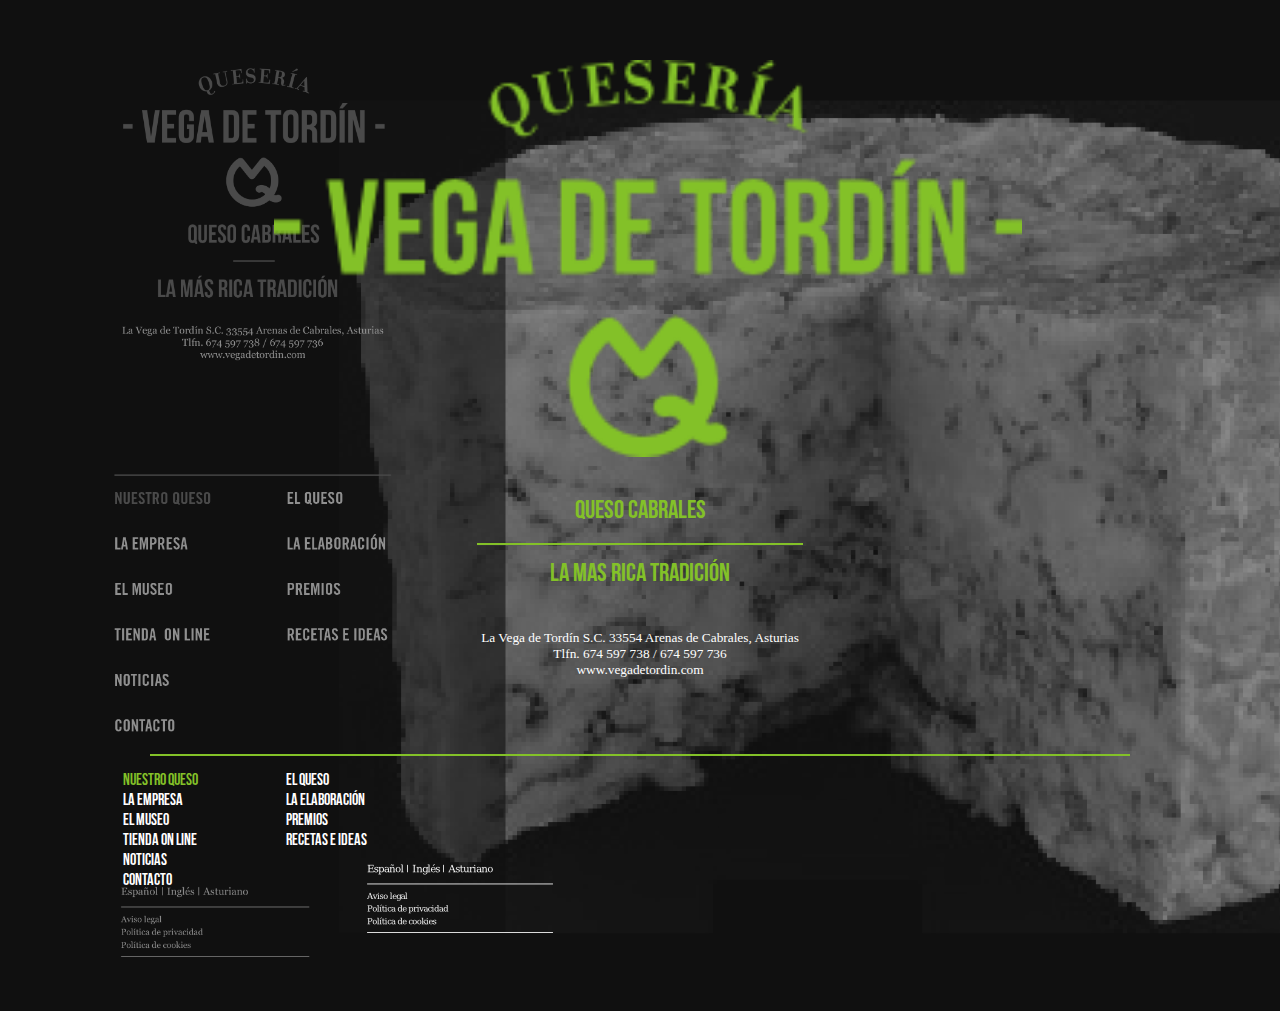
<file: index.html>
<!DOCTYPE html>
<html lang="en">
	<head>
		<meta charset="utf-8">

		<!-- Always force latest IE rendering engine (even in intranet) & Chrome Frame
		Remove this if you use the .htaccess -->
		<meta http-equiv="X-UA-Compatible" content="IE=edge,chrome=1">

		<title>Home</title>
		<meta name="description" content="">
		<meta name="author" content="coteraes">

		<meta name="viewport" content="width=device-width; initial-scale=1.0">

		<!-- Replace favicon.ico & apple-touch-icon.png in the root of your domain and delete these references -->
		<link rel="shortcut icon" href="/favicon.ico">
		<link rel="apple-touch-icon" href="/apple-touch-icon.png">

		<!-- Latest compiled and minified CSS -->
		<link rel="stylesheet" href="https://maxcdn.bootstrapcdn.com/bootstrap/3.3.6/css/bootstrap.min.css" integrity="sha384-1q8mTJOASx8j1Au+a5WDVnPi2lkFfwwEAa8hDDdjZlpLegxhjVME1fgjWPGmkzs7" crossorigin="anonymous">

		<!-- Latest compiled and minified JavaScript -->
		<script src="https://maxcdn.bootstrapcdn.com/bootstrap/3.3.6/js/bootstrap.min.js" integrity="sha384-0mSbJDEHialfmuBBQP6A4Qrprq5OVfW37PRR3j5ELqxss1yVqOtnepnHVP9aJ7xS" crossorigin="anonymous"></script>

		<link rel="stylesheet" href="css/estilos.css">

		<style>
		</style>

	</head>

	<body>
		<div class="container-fluid" id="micontainer">

			<div class="row-fluid">
				<div class="col-md-4" id="left_bar">
					<div class="row-fluid">
						<div class="span12" id="logo">
							<img src="imagenes/logo_p1.png" class="img-responsive" id="mig" width="58%">
						</div>

						<!--		<div class="clearfix"></div>   -->

						<div class="span12" id="lema">
							<p class="milema">
								Queso cabrales
							</p>
							<hr id="barra_lema"/>
							<p class="milema">
								La mas rica tradición
							</p>
						</div>

						<!--	    <div class="clearfix"></div> -->

						<!--		<div class="span12" id="direccion">    -->

						<p class="dir">
							La Vega de Tordín S.C. 33554 Arenas de Cabrales, Asturias
							<br />

							Tlfn. 674 597 738 / 674 597 736
							<br />
							www.vegadetordin.com
						</p>
						<!--		</div>   -->

						<br/>
						<br/>
						<br/>
						

						<hr id="largo"/>
						<!-- Barra separadora -->

						<!-- Barra navegación -->

						<div class="row-fluid" id="row_naw">

							<div class="span12">

								<div class="row-fluid">

									<div class="span5" id="nav1">
										<ul class="nav nav-pills nav-stacked">
											<li>
												<a href="index.html" class="activa">Nuestro Queso</a>
											</li>
											<li>
												<a href="empresa.html">La empresa</a>
											</li>
											<li>
												<a href="#">El museo</a>
											</li>
											<li>
												<a href="#">Tienda on line</a>
											</li>
											<li>
												<a href="#">Noticias</a>
											</li>
											<li>
												<a href="#">Contacto</a>
											</li>

										</ul>
									</div>
									<!-- Fin nav1 -->

									<div class="span5" id="nav2">
										<ul class="nav nav-pills nav-stacked">
											<li>
												<a href="elqueso.html">El queso</a>
											</li>
											<li>
												<a href="#">La elaboración</a>
											</li>
											<li>
												<a href="premios.html">Premios</a>
											</li>
											<li>
												<a href="#">Recetas e ideas</a>
											</li>

										</ul>
									</div><!-- Fin nav2 -->

								</div><!-- Fin row-fluid -->
							</div>
						</div><!-- Fin row_nav -->

						<!-- Fin barra navegación -->

						<div class="clearfix"></div>

						<br/>
						<br/>
						<br/>
						<br/>
						<br/>
						<br/>

						<div class="span12" id="pie">
							<img src="imagenes/pie_p1.png">
						</div>

					</div>
				</div>

				<div class="col-md-8" id="micontenido">
					<div class="row-fluid" id="interior">

					</div>
				</div>
			</div>

		</div>

		<!-- jQuery (necessary for Bootstrap's JavaScript plugins) -->
		<script src="https://ajax.googleapis.com/ajax/libs/jquery/1.11.3/jquery.min.js"></script>
		<!-- Include all compiled plugins (below), or include individual files as needed -->
		<script src="js/bootstrap.min.js"></script>
	</body>
</html>
</file>
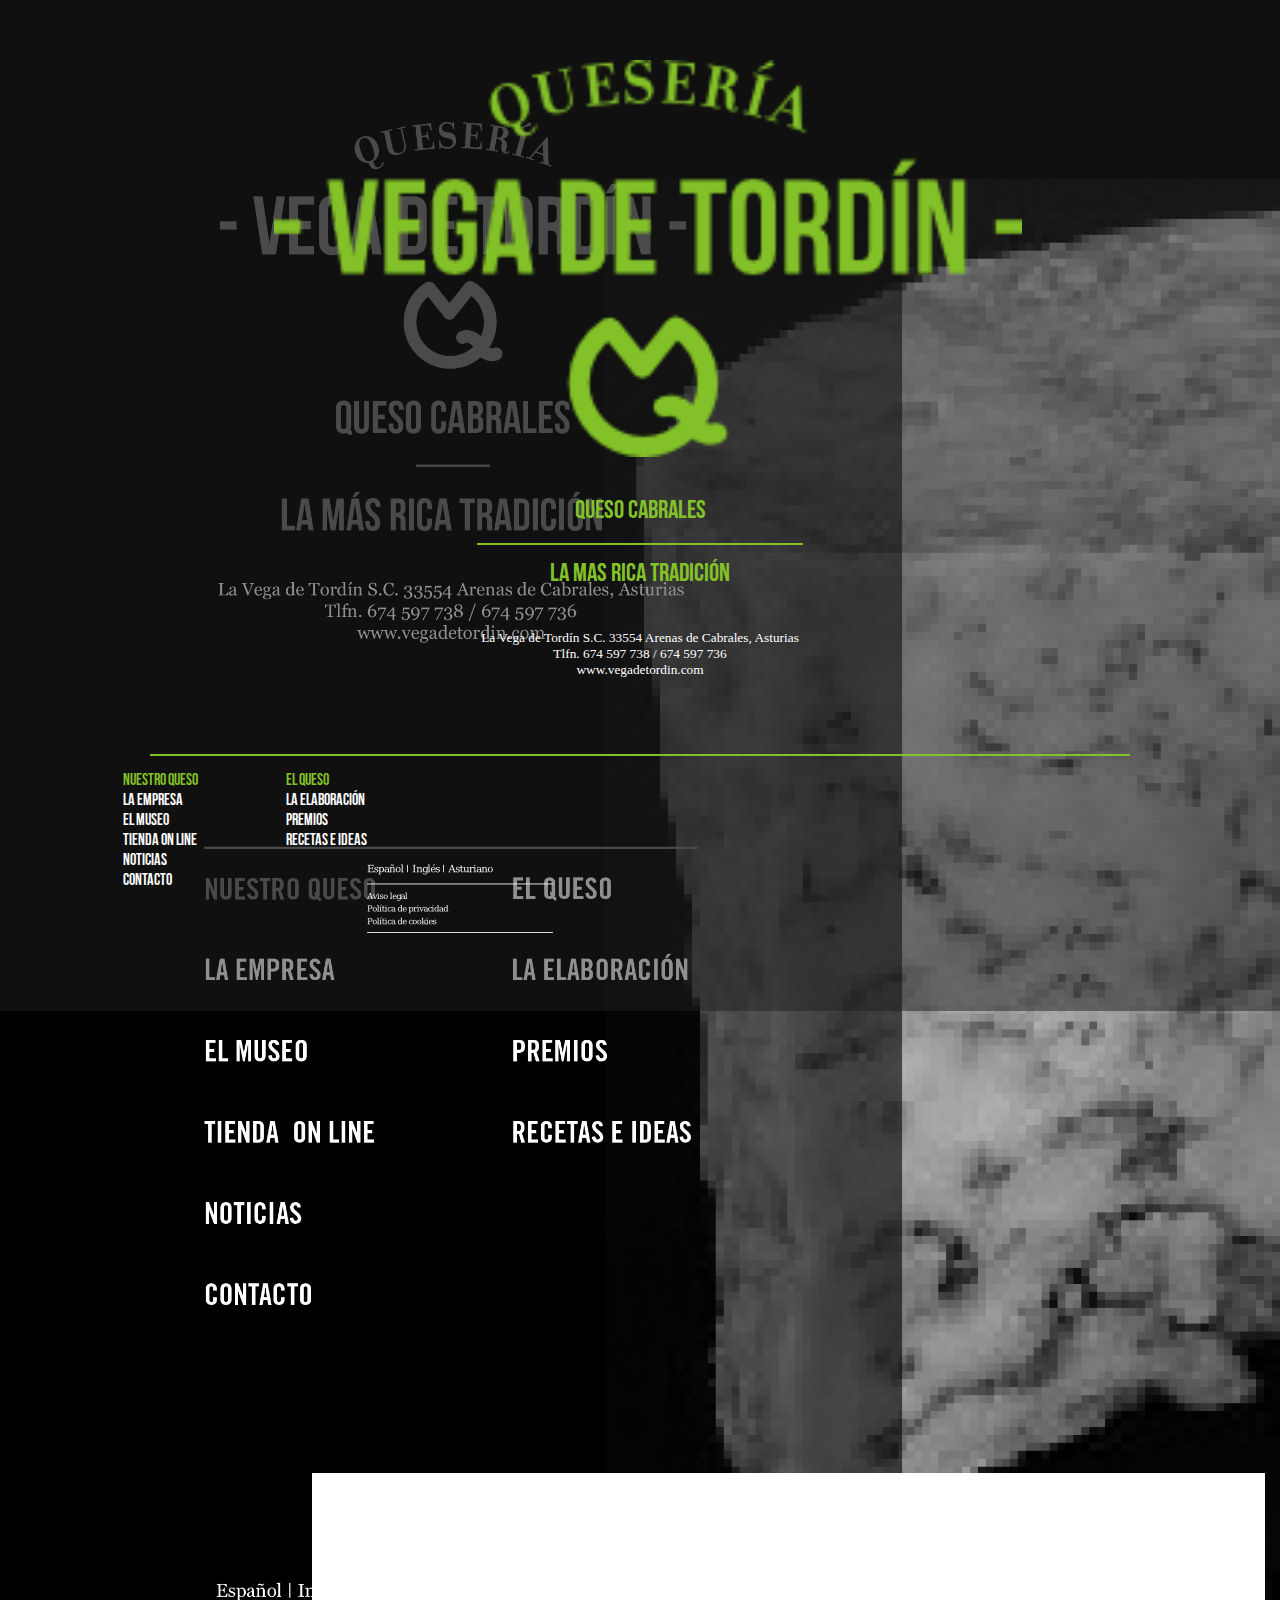
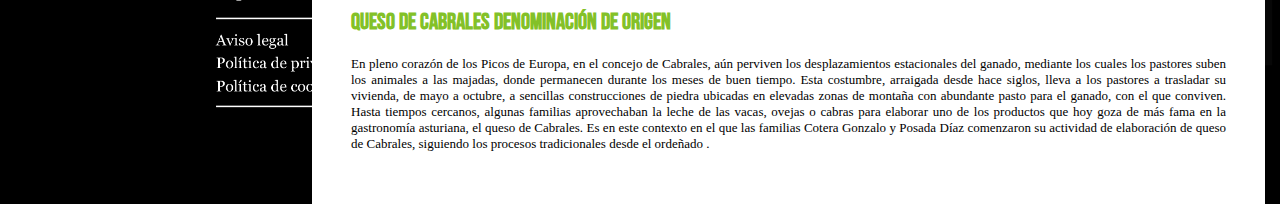
<file: elqueso.html>
<!DOCTYPE html>
<html lang="en">
	<head>
		<meta charset="utf-8">

		<!-- Always force latest IE rendering engine (even in intranet) & Chrome Frame
		Remove this if you use the .htaccess -->
		<meta http-equiv="X-UA-Compatible" content="IE=edge,chrome=1">

		<title>El queso</title>
		<meta name="description" content="">
		<meta name="author" content="coteraes">

		<meta name="viewport" content="width=device-width; initial-scale=1.0">

		<!-- Replace favicon.ico & apple-touch-icon.png in the root of your domain and delete these references -->
		<link rel="shortcut icon" href="/favicon.ico">
		<link rel="apple-touch-icon" href="/apple-touch-icon.png">

		<!-- Latest compiled and minified CSS -->
		<link rel="stylesheet" href="https://maxcdn.bootstrapcdn.com/bootstrap/3.3.6/css/bootstrap.min.css" integrity="sha384-1q8mTJOASx8j1Au+a5WDVnPi2lkFfwwEAa8hDDdjZlpLegxhjVME1fgjWPGmkzs7" crossorigin="anonymous">

		<!-- Latest compiled and minified JavaScript -->
		<script src="https://maxcdn.bootstrapcdn.com/bootstrap/3.3.6/js/bootstrap.min.js" integrity="sha384-0mSbJDEHialfmuBBQP6A4Qrprq5OVfW37PRR3j5ELqxss1yVqOtnepnHVP9aJ7xS" crossorigin="anonymous"></script>

		<link rel="stylesheet" href="css/estilos.css">

		<style>
		</style>

	</head>

	<body>
		<div class="container-fluid" id="micontainer">

			<div class="row-fluid">
				<div class="col-md-4" id="left_bar">
					<div class="row-fluid">
						<div class="span12" id="logo">
							<img src="imagenes/logo_p1.png" class="img-responsive" id="mig" width="58%">
						</div>

						<!--		<div class="clearfix"></div>   -->

						<div class="span12" id="lema">
							<p class="milema">
								Queso cabrales
							</p>
							<hr id="barra_lema"/>
							<p class="milema">
								La mas rica tradición
							</p>
						</div>

						<!--	    <div class="clearfix"></div> -->

						<!--		<div class="span12" id="direccion">    -->

						<p class="dir">
							La Vega de Tordín S.C. 33554 Arenas de Cabrales, Asturias
							<br />

							Tlfn. 674 597 738 / 674 597 736
							<br />
							www.vegadetordin.com
						</p>
						<!--		</div>   -->

						<br/>
						<br/>
						<br/>
					
						
						<hr id="largo"/>  <!-- Barra separadora -->
						
						<div class="row-fluid" id="row_naw">

							<div class="span12">

								<div class="row-fluid">

									<div class="span5" id="nav1">
										<ul class="nav nav-pills nav-stacked">
											<li>
												<a href="index.html" class="activa">Nuestro Queso</a>
											</li>
											<li>
												<a href="empresa.html">La empresa</a>
											</li>
											<li>
												<a href="#">El museo</a>
											</li>
											<li>
												<a href="#">Tienda on line</a>
											</li>
											<li>
												<a href="#">Noticias</a>
											</li>
											<li>
												<a href="#">Contacto</a>
											</li>

										</ul>
									</div>
									<!-- Fin nav1 -->

									<div class="span5" id="nav2">
										<ul class="nav nav-pills nav-stacked">
											<li>
												<a href="elqueso.html" class="activa">El queso</a>
											</li>
											<li>
												<a href="#">La elaboración</a>
											</li>
											<li>
												<a href="premios.html">Premios</a>
											</li>
											<li>
												<a href="#">Recetas e ideas</a>
											</li>

										</ul>
									</div><!-- Fin nav2 -->

								</div><!-- Fin row-fluid -->
							</div>
						</div><!-- Fin row_nav -->

						<div class="clearfix"></div>

						<br/>
						<br/>
						<br/>
						<br/>
						<br/>
						<br/>

						<div class="span12" id="pie">
							<img src="imagenes/pie_p1.png">
						</div>

					</div>
				</div>

				<div class="col-md-8" id="micontenido">
					<div class="row-fluid" id="interior">
						<div class="col-md-8" id="vacio"></div>
						<div class="col-md-8" id="informacion">
							<h2 class="titulo">Queso de cabrales denominación de origen</h2>
							<p id="infoqueso">
								En pleno corazón de los Picos de Europa, en el concejo de Cabrales, aún perviven los
								desplazamientos estacionales del ganado, mediante los cuales los pastores suben los
								animales a las majadas, donde permanecen durante los meses de buen tiempo. Esta
								costumbre, arraigada desde hace siglos, lleva a los pastores a trasladar su vivienda,
								de mayo a octubre, a sencillas construcciones de piedra ubicadas en elevadas zonas
								de montaña con abundante pasto para el ganado, con el que conviven. Hasta tiempos
								cercanos, algunas familias aprovechaban la leche de las vacas, ovejas o cabras para
								elaborar uno de los productos que hoy goza de más fama en la gastronomía asturiana,
								el queso de Cabrales. Es en este contexto en el que las familias Cotera Gonzalo y
								Posada Díaz comenzaron su actividad de elaboración de queso de Cabrales, siguiendo
								los procesos tradicionales desde el ordeñado .
							</p>
						</div>
					</div>
				</div>
			</div>

		</div>

		<!-- jQuery (necessary for Bootstrap's JavaScript plugins) -->
		<script src="https://ajax.googleapis.com/ajax/libs/jquery/1.11.3/jquery.min.js"></script>
		<!-- Include all compiled plugins (below), or include individual files as needed -->
		<script src="js/bootstrap.min.js"></script>
	</body>
</html>
</file>
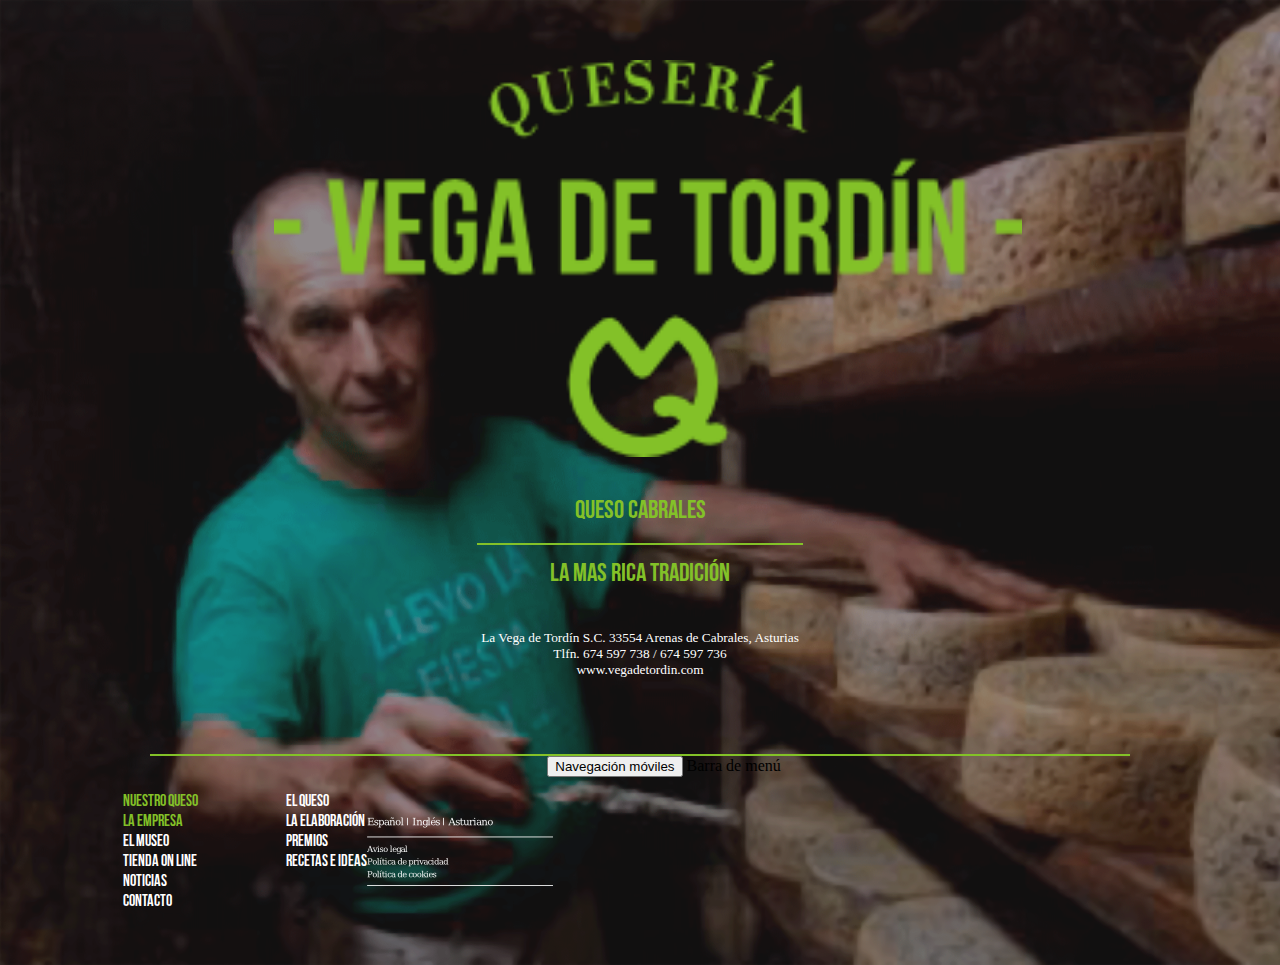
<file: empresa.html>
<!DOCTYPE html>
<html lang="en">
	<head>
		<meta charset="utf-8">

		<!-- Always force latest IE rendering engine (even in intranet) & Chrome Frame
		Remove this if you use the .htaccess -->
		<meta http-equiv="X-UA-Compatible" content="IE=edge,chrome=1">

		<title>La empresa</title>
		<meta name="description" content="">
		<meta name="author" content="coteraes">

		<meta name="viewport" content="width=device-width; initial-scale=1.0">

		<!-- Replace favicon.ico & apple-touch-icon.png in the root of your domain and delete these references -->
		<link rel="shortcut icon" href="/favicon.ico">
		<link rel="apple-touch-icon" href="/apple-touch-icon.png">

		<!-- Latest compiled and minified CSS -->
		<link rel="stylesheet" href="https://maxcdn.bootstrapcdn.com/bootstrap/3.3.6/css/bootstrap.min.css" integrity="sha384-1q8mTJOASx8j1Au+a5WDVnPi2lkFfwwEAa8hDDdjZlpLegxhjVME1fgjWPGmkzs7" crossorigin="anonymous">

		<!-- Latest compiled and minified JavaScript -->
		<script src="https://maxcdn.bootstrapcdn.com/bootstrap/3.3.6/js/bootstrap.min.js" integrity="sha384-0mSbJDEHialfmuBBQP6A4Qrprq5OVfW37PRR3j5ELqxss1yVqOtnepnHVP9aJ7xS" crossorigin="anonymous"></script>

		<link rel="stylesheet" href="css/estilos.css">

		<style>
			/* make sidebar nav vertical */

			@media (min-width: 768px) {
				.sidebar-nav .navbar .navbar-collapse {
					padding: 0;
					max-height: none;
				}
				.sidebar-nav .navbar ul {
					float: none;
				}

				.sidebar-nav .navbar li {
					float: none;
					display: block;
				}
				.sidebar-nav .navbar li a {
					padding-top: 12px;
					padding-bottom: 12px;
				}
				
				.siderbar-nav .navbar li a:focus{
					color: red !important;
				}
			}
			
			/*li.activa > a:hover {color:red !important;}*/
			li.activa > a {color:#83C128 !important;}
			li a{color:white !important;}

		</style>

	</head>

	<body id="p3">
		<div class="container-fluid" id="micontainer">

			<div class="row-fluid">
				<div class="col-md-4" id="left_bar">
					<div class="row-fluid">
						<div class="span12" id="logo">
							<img src="imagenes/logo_p1.png" class="img-responsive" id="mig" width="58%" >
						</div>

						<!--		<div class="clearfix"></div>   -->

						<div class="span12" id="lema">
							<p class="milema">
								Queso cabrales
							</p>
							<hr id="barra_lema"/>
							<p class="milema">
								La mas rica tradición
							</p>
						</div>

						<!--	    <div class="clearfix"></div> -->

						<!--		<div class="span12" id="direccion">    -->

						<p class="dir">
							La Vega de Tordín S.C. 33554 Arenas de Cabrales, Asturias
							<br />

							Tlfn. 674 597 738 / 674 597 736
							<br />
							www.vegadetordin.com
						</p>
						<!--		</div>   -->

						<br/>
						<br/>
						<br/>

						<hr id="largo"/>
						<!-- Barra separadora -->

						<!-- Barra navegación -->

						<div class="row-fluid" id="row_naw">

							<div class="span12">

								<div class="sidebar-nav" id="minavbar">

									<!-- Esta parte de la barra, recoge el icono para los móviles -->
									<div class="navbar navbar-default" role="navigation" >

										<div class="navbar-header">
											<button type="button" class="navbar-toggle" data-toggle="collapse" data-target=".sidebar-navbar-collapse">
												<span class="sr-only">Navegación móviles</span>
												<span class="icon-bar"></span><!-- barras que se ven en el dispositivo -->
												<span class="icon-bar"></span>
												<span class="icon-bar"></span>
											</button>
											<span class="visible-xs navbar-brand">Barra de menú</span><!-- Texto en movil -->
										</div>

										<div class="navbar-collapse collapse sidebar-navbar-collapse">
											<div  id="nav1">
												<ul class="nav navbar-nav">
													<li class="activa">
														<a href="index.html" >Nuestro Queso</a>
													</li>
													<li class="activa">
														<a href="empresa.html" >La empresa</a>
													</li>
													<li>
														<a href="#">El museo</a>
													</li>
													<li>
														<a href="#">Tienda on line</a>
													</li>
													<li>
														<a href="#">Noticias</a>
													</li>
													<li>
														<a href="#">Contacto</a>
													</li>
												</ul>
											</div>

											<div id="nav2">
												<ul class="nav navbar-nav">
													<li>
														<a href="elqueso.html">El queso</a>
													</li>
													<li>
														<a href="#">La elaboración</a>
													</li>
													<li>
														<a href="premios.html">Premios</a>
													</li>
													<li>
														<a href="#">Recetas e ideas</a>
													</li>

												</ul>
											</div>

										</div>

										<!-- Fin nav1 -->

									</div><!-- Fin row-fluid -->
								</div>
							</div><!-- Fin row_nav -->

							<!-- <div class="clearfix"></div> -->

							<br/>
							<br/>

							<div class="span12" id="pie">
								<img src="imagenes/pie_p1.png">
							</div>

						</div>
					</div>

					<div class="col-md-8" id="micontenido">

					</div>
				</div>

			</div>
		</div>

		<!-- jQuery (necessary for Bootstrap's JavaScript plugins) -->
		<script src="https://ajax.googleapis.com/ajax/libs/jquery/1.11.3/jquery.min.js"></script>
		<!-- Include all compiled plugins (below), or include individual files as needed -->
		<script src="js/bootstrap.min.js"></script>
	</body>
</html>
</file>
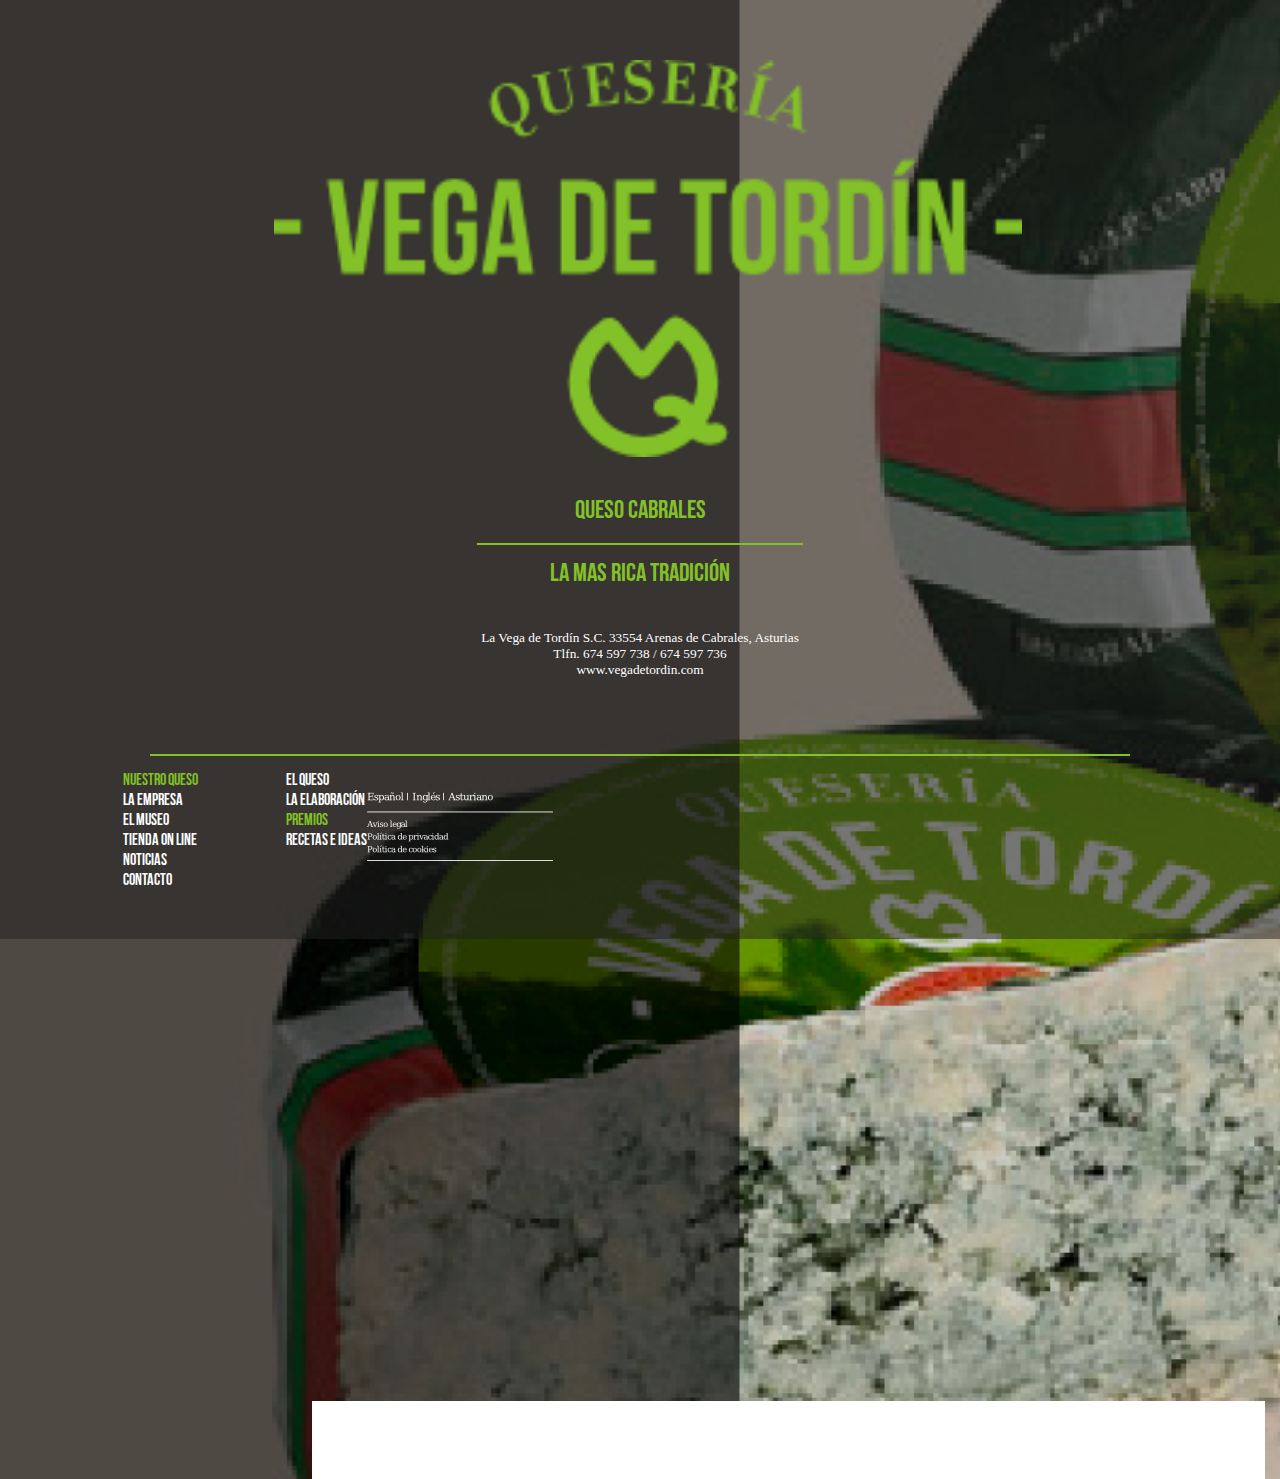
<file: premios.html>
<!DOCTYPE html>
<html lang="en">
	<head>
		<meta charset="utf-8">

		<!-- Always force latest IE rendering engine (even in intranet) & Chrome Frame
		Remove this if you use the .htaccess -->
		<meta http-equiv="X-UA-Compatible" content="IE=edge,chrome=1">

		<title>Premios</title>
		<meta name="description" content="">
		<meta name="author" content="coteraes">

		<meta name="viewport" content="width=device-width; initial-scale=1.0">

		<!-- Replace favicon.ico & apple-touch-icon.png in the root of your domain and delete these references -->
		<link rel="shortcut icon" href="/favicon.ico">
		<link rel="apple-touch-icon" href="/apple-touch-icon.png">

		<!-- Latest compiled and minified CSS -->
		<link rel="stylesheet" href="https://maxcdn.bootstrapcdn.com/bootstrap/3.3.6/css/bootstrap.min.css" integrity="sha384-1q8mTJOASx8j1Au+a5WDVnPi2lkFfwwEAa8hDDdjZlpLegxhjVME1fgjWPGmkzs7" crossorigin="anonymous">

		<!-- Latest compiled and minified JavaScript -->
		<script src="https://maxcdn.bootstrapcdn.com/bootstrap/3.3.6/js/bootstrap.min.js" integrity="sha384-0mSbJDEHialfmuBBQP6A4Qrprq5OVfW37PRR3j5ELqxss1yVqOtnepnHVP9aJ7xS" crossorigin="anonymous"></script>

		<link rel="stylesheet" href="css/estilos.css">

		<style>
		</style>

	</head>

	<body id="p5">
		<div class="container-fluid" id="micontainer">

			<div class="row-fluid">
				<div class="col-md-4" id="left_bar">
					<div class="row-fluid">
						<div class="span12" id="logo">
							<img src="imagenes/logo_p1.png" class="img-responsive" id="mig" width="58%">
						</div>

						<!--		<div class="clearfix"></div>   -->

						<div class="span12" id="lema">
							<p class="milema">
								Queso cabrales
							</p>
							<hr id="barra_lema"/>
							<p class="milema">
								La mas rica tradición
							</p>
						</div>

						<!--	    <div class="clearfix"></div> -->

						<!--		<div class="span12" id="direccion">    -->

						<p class="dir">
							La Vega de Tordín S.C. 33554 Arenas de Cabrales, Asturias
							<br />

							Tlfn. 674 597 738 / 674 597 736
							<br />
							www.vegadetordin.com
						</p>
						<!--		</div>   -->

						<br/>
						<br/>
						<br/>
						

						<hr id="largo"/>
					<div class="row-fluid" id="row_naw">

							<div class="span12">

								<div class="row-fluid">

									<div class="span5" id="nav1">
										<ul class="nav nav-pills nav-stacked">
											<li>
												<a href="index.html" class="activa">Nuestro Queso</a>
											</li>
											<li>
												<a href="empresa.html">La empresa</a>
											</li>
											<li>
												<a href="#">El museo</a>
											</li>
											<li>
												<a href="#">Tienda on line</a>
											</li>
											<li>
												<a href="#">Noticias</a>
											</li>
											<li>
												<a href="#">Contacto</a>
											</li>

										</ul>
									</div>
									<!-- Fin nav1 -->

									<div class="span5" id="nav2">
										<ul class="nav nav-pills nav-stacked">
											<li>
												<a href="elqueso.html" >El queso</a>
											</li>
											<li>
												<a href="#">La elaboración</a>
											</li>
											<li>
												<a href="premios.html" class="activa">Premios</a>
											</li>
											<li>
												<a href="#">Recetas e ideas</a>
											</li>

										</ul>
									</div><!-- Fin nav2 -->

								</div><!-- Fin row-fluid -->
							</div>
						</div><!-- Fin row_nav -->

						<div class="clearfix"></div>

						<br/>
						<br/>

						<div class="span12" id="pie">
							<img src="imagenes/pie_p1.png">
						</div>

					</div>
				</div>

				<div class="col-md-8" id="micontenido">
					<div class="row-fluid" id="interior">
						<div class="col-md-8" id="vacio"></div>
						<div class="col-md-8" id="informacion">

						</div>
					</div>
				</div>
			</div>

		</div>

		<!-- jQuery (necessary for Bootstrap's JavaScript plugins) -->
		<script src="https://ajax.googleapis.com/ajax/libs/jquery/1.11.3/jquery.min.js"></script>
		<!-- Include all compiled plugins (below), or include individual files as needed -->
		<script src="js/bootstrap.min.js"></script>
	</body>
</html>
</file>
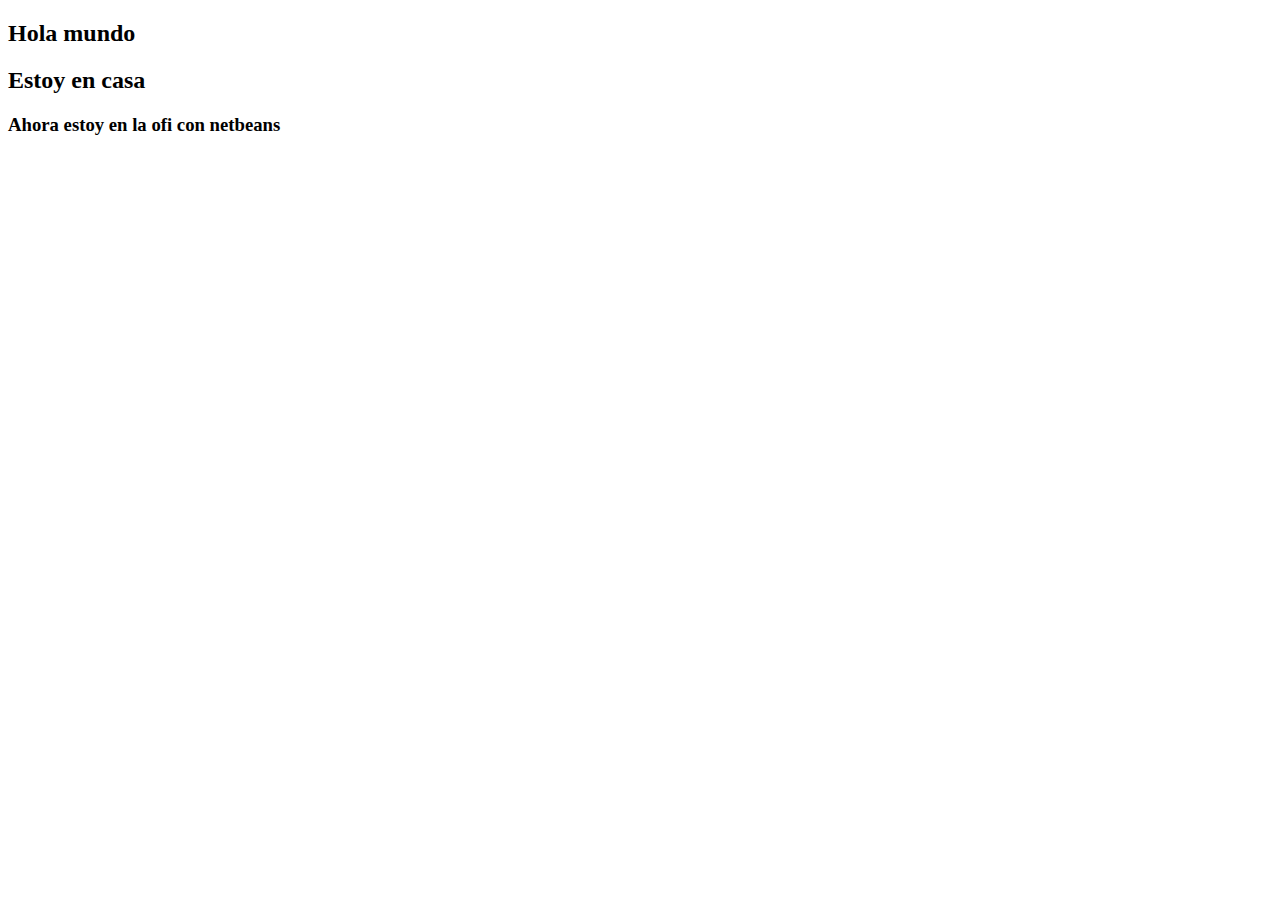
<file: pruebagit.html>
<!DOCTYPE html>
<html>
	<head>
		<title>Prueba Git</title>
	</head>
	<body>
		<h2>Hola mundo</h2>
		<h2>Estoy en casa</h2>
                <h3>Ahora estoy en la ofi con netbeans</h3>
	</body>
</html>
</file>
<file: css/estilos.css>
body {
	background-color: black;
	background-image: url('../imagenes/p1_bn.jpg');
	background-repeat: no-repeat;
	background-size: cover;
	padding: 0;
	margin: 0 auto;
}

#p3 {
	background-image: url('../imagenes/fondoP3.png');
}
#p5 {
	background-image: url('../imagenes/fondo_quesos.png');
}

@font-face {
	font-family: BebasNeue;
	src: url('../fonts/bebas-neue/BebasNeue.otf');
}

h1, li {
	font-family: BebasNeue;
	color: #83c128;
}

.milema {
	font-family: BebasNeue;
	color: #83c128;
	text-align: center;
	font-size: 160%;
	line-height: 0.4;
}

.titulo {
	font-family: BebasNeue;
	color: #83c128;
	text-align: left;
	font-size: 1.75em;
	padding-top: 3.5em;
}

hr {
	background-color: #83c128;
	color: #83c128;
	height: 2px;
	width: 75%;
	border: 0;
}

#barra_lema {
	margin-top:1em;
	width: 25%;
}

#largo {
	margin-bottom: 0;
}

#micontainer {
	height: 100%;
	min-height: 100%;
	margin: -15;
}

#micontenido {
	min-height: 100%;
	height: 100%;
	/*background-color: rgba(100,15,15,0.3);*/
	margin: 0 15px;
}

#left_bar {
	background-color: rgba(32,32,32,0.5);
	min-height: 100%;
	margin: 0 -15px;
}

#left_bar, #lema, #direccion {
	text-align: center;
	padding: 10px 2px;
}

#logo {
	padding-top: 2.5em !important;
	padding-bottom:0.7em;
	text-align: center;
}

#pie {
	text-align: left;
	margin-bottom:4em;
}

#nav1, #nav2 {
	float: left;
	text-align: left;
	padding-left: 3em;
}

ul {

	list-style: none;
	font-family: BebasNeue;
	font-size: medium;
}

/*
 li{

 list-style: none;
 text-decoration:none;
 }
 */

li a {
	text-decoration: none;
	color: white;
}

li a:hover {
	color: #83C128 !important;
	text-decoration: none;
	background-color: rgba(255,255,255,0) !important;
}
#mig {
	margin: 0 auto;
}
#logo {
	padding-top: 1.5em;
}

.activa {
	color: #83C128 !important;
	text-decoration: none;
}

#vacio {
	height: 300px;
}

#informacion {
	height: auto;
	background-color: white;
	width: 70%;
	float: right;
	padding: 3em;
	margin-top: 13%;
	text-align: justify;
	font-size: small;
}

#mig {
	margin: 0 auto;
}
#logo {
	margin-top: 0.6em;
	padding-left: 1em;
}

.dir {
	color: white;
	font-size: smaller;
}

#minavbar {
	background-color: rgba(255,255,255,0) !important;
}

.navbar {
	background-color: rgba(255,255,255,0) !important;
	border: 0;

}

.navbar ul {
	list-style: none;
	font-family: BebasNeue;
	font-size: medium;
	
}

.navbar ul li a {
	color: white;
		line-height: 100% !important;
}

.navbar li a:hover {
	color: #83C128 !important;
	text-decoration: none;
	background-color: rgba(255,255,255,0);
}

#row_naw {
	padding-left: 3em;
	line-height: 125%;
}
</file>
